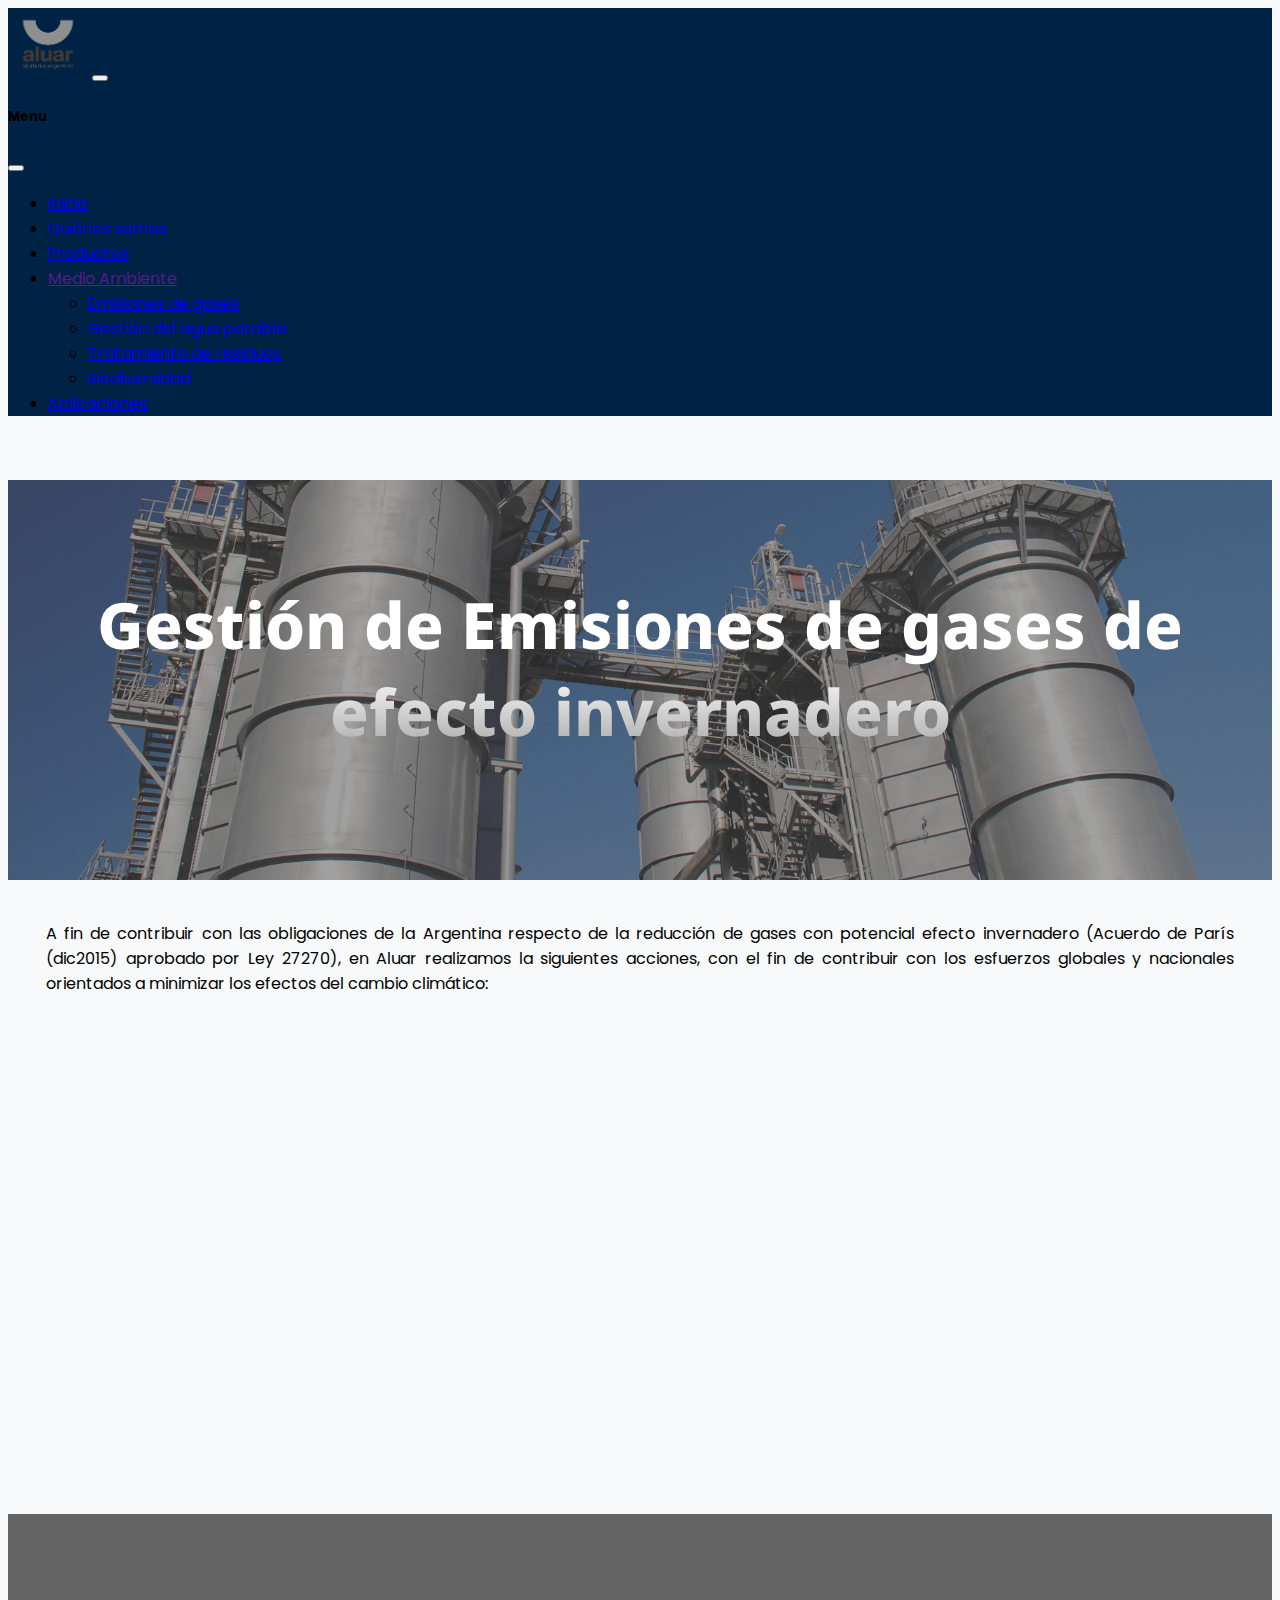
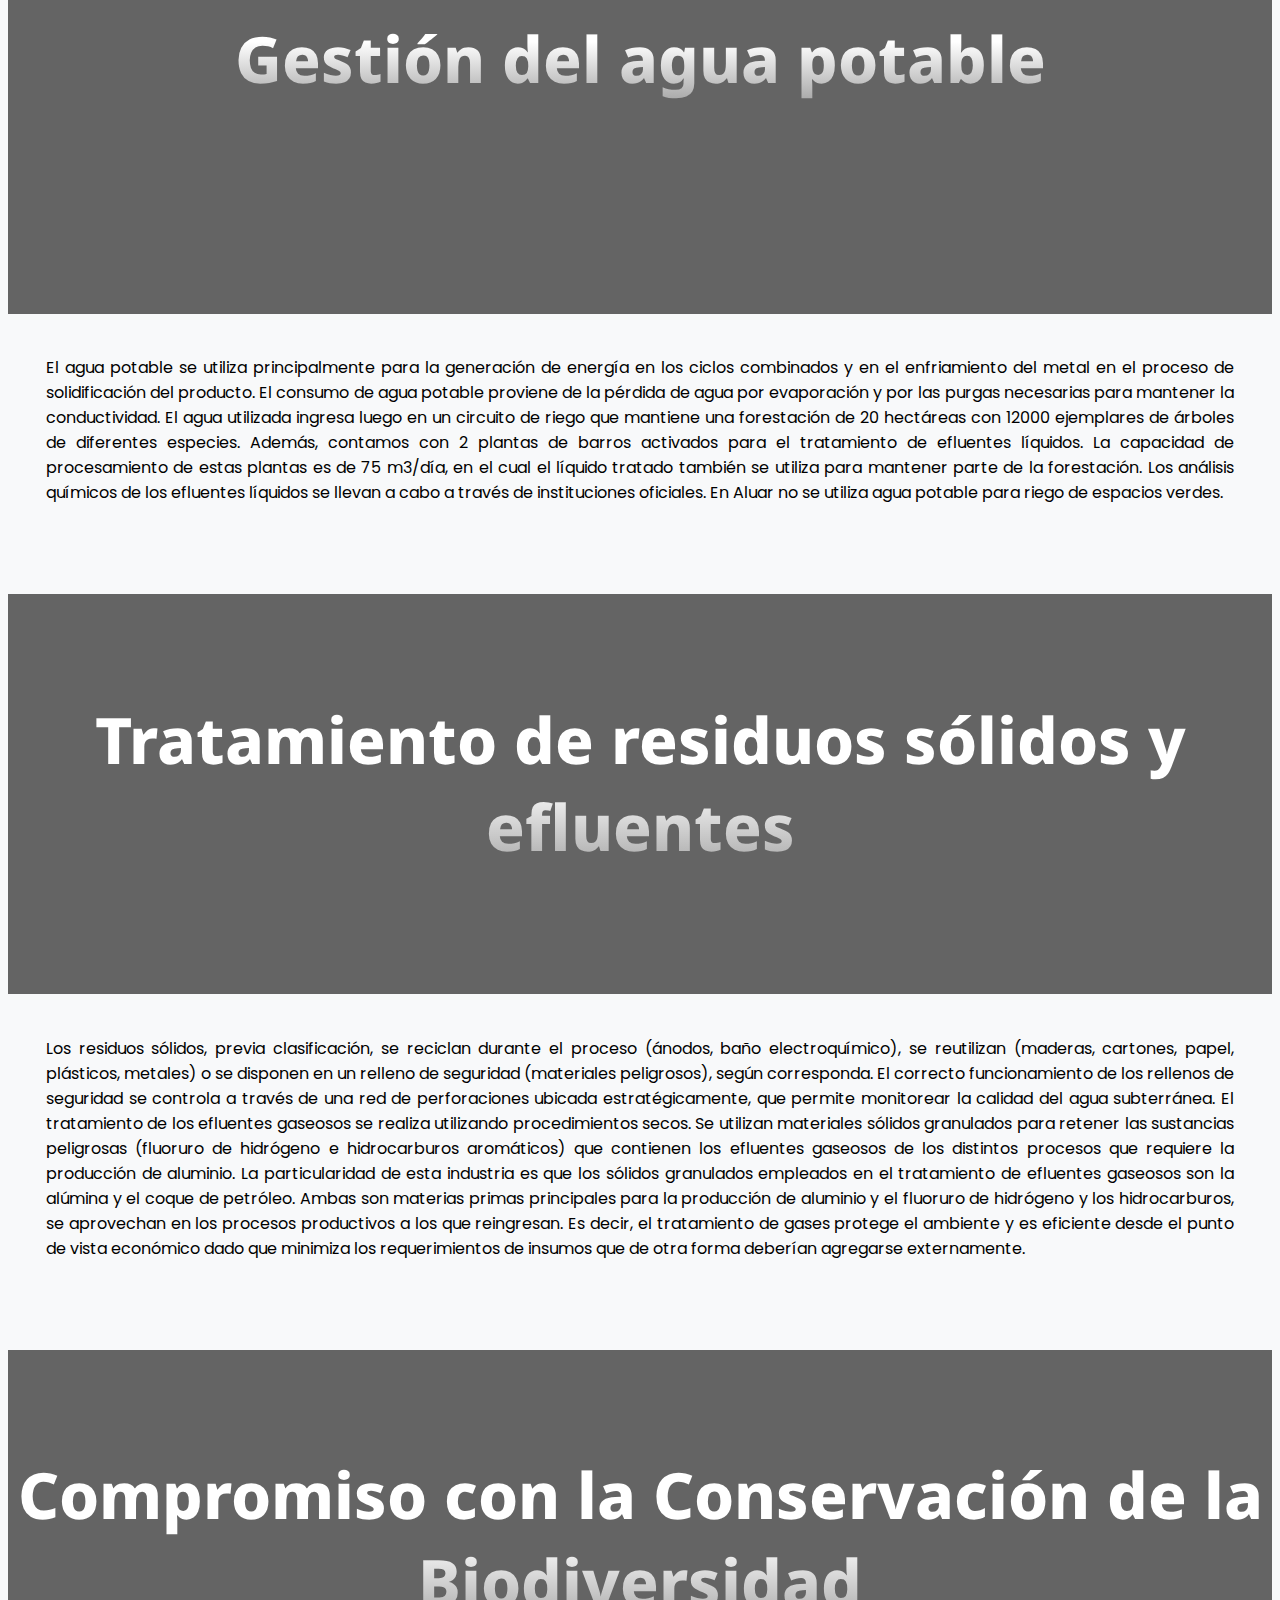
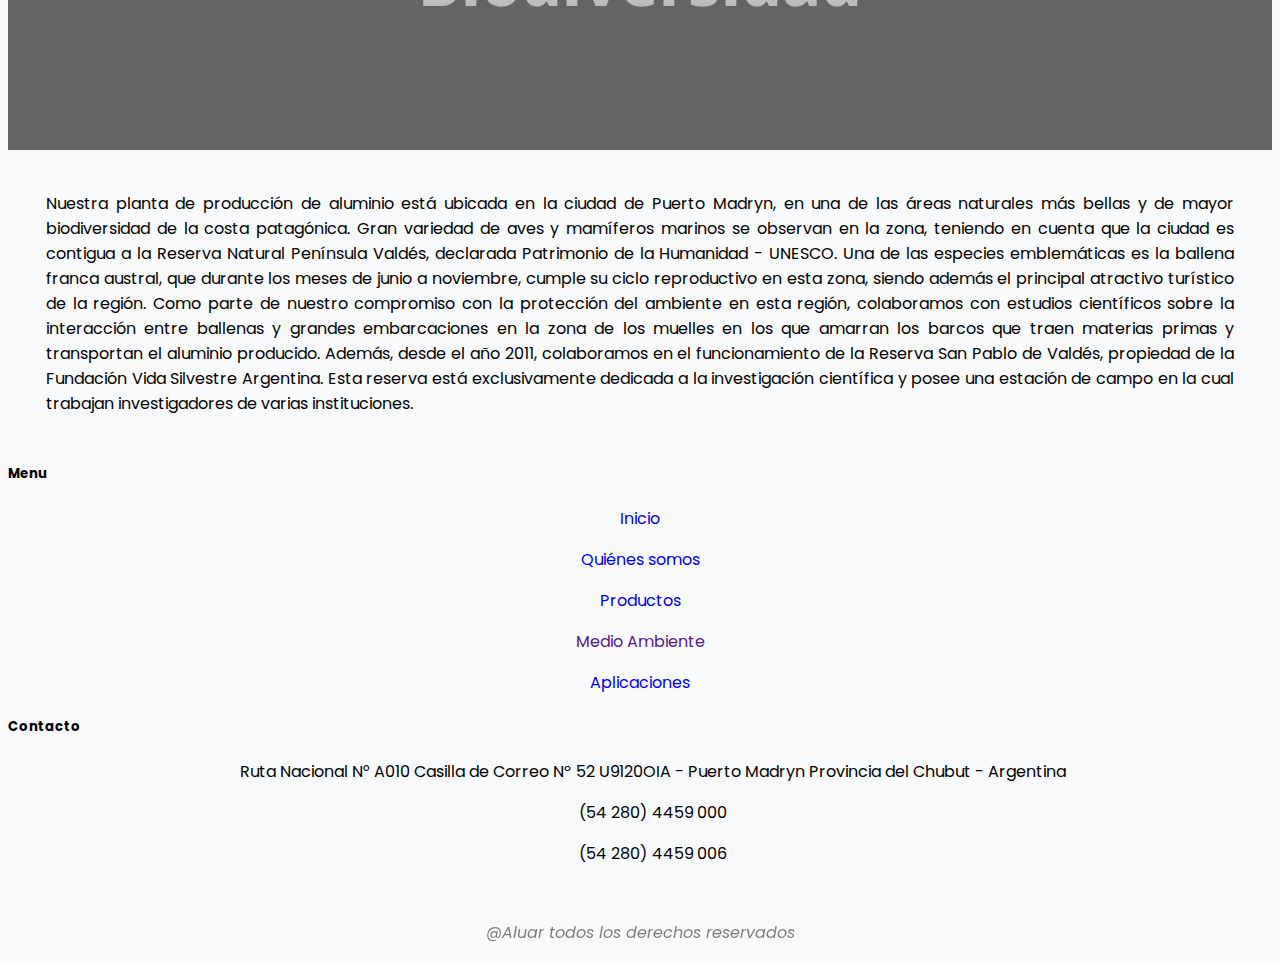
<file: pages/MedioAmbiente.html>
<!DOCTYPE html>
<html lang="en">

<head>
    <meta charset="UTF-8">
    <meta name="viewport" content="width=device-width, initial-scale=1.0">


    <!-- CSS Boostrap via CDN-->
    <link href="https://cdn.jsdelivr.net/npm/bootstrap@5.3.2/dist/css/bootstrap.min.css" rel="stylesheet"
        integrity="sha384-T3c6CoIi6uLrA9TneNEoa7RxnatzjcDSCmG1MXxSR1GAsXEV/Dwwykc2MPK8M2HN" crossorigin="anonymous">

    <!-- Animate Scroll-->
    <link href="https://unpkg.com/aos@2.3.1/dist/aos.css" rel="stylesheet">

    <!-- font-awesome CSS -->
    <link rel="stylesheet" href="https://cdnjs.cloudflare.com/ajax/libs/font-awesome/6.5.1/css/all.min.css"
        integrity="sha512-DTOQO9RWCH3ppGqcWaEA1BIZOC6xxalwEsw9c2QQeAIftl+Vegovlnee1c9QX4TctnWMn13TZye+giMm8e2LwA=="
        crossorigin="anonymous" referrerpolicy="no-referrer" />

    <!-- CSS -->
    <link rel="stylesheet" href="../css/styles.css">

    <!-- Titulo de la pestaña -->
    <title>Medio Ambiente | Aluar</title>
    <!-- Icono de la pestaña -->
    <link rel="shortcut icon" href="../img/aluar_logo_mini.png">
</head>

<body>

    <header>
        <!-- Menu Boostrap-->
        <nav class="navbar navbar-expand-sm bg-body-tertiary" data-bs-theme="light">
            <div class="container-fluid">
                <a class="navbar-brand" href="../index.html">
                    <img src="../img/aluar_logo.png" alt="Empresa Aluar - Logo" width="80">
                </a>
                <button class="navbar-toggler" type="button" data-bs-toggle="offcanvas"
                    data-bs-target="#offcanvasNavbar" aria-controls="offcanvasNavbar" aria-label="Toggle navigation">
                    <span class="navbar-toggler-icon"></span>
                </button>
                <div class="offcanvas offcanvas-end" tabindex="-1" id="offcanvasNavbar"
                    aria-labelledby="offcanvasNavbarLabel">
                    <div class="offcanvas-header">
                        <h5 class="offcanvas-title" id="offcanvasNavbarLabel">Menu</h5>
                        <button type="button" class="btn-close" data-bs-dismiss="offcanvas" aria-label="Close"></button>
                    </div>
                    <div class="offcanvas-body">
                        <ul class="navbar-nav justify-content-end flex-grow-1 pe-3">
                            <li class="nav-item">
                                <a class="nav-link active" aria-current="page" href="../index.html">Inicio</a>
                            </li>
                            <li class="nav-item">
                                <a class="nav-link active" aria-current="page" href="QuienesSomos.html">Quiénes
                                    somos</a>
                            </li>
                            <li class="nav-item">
                                <a class="nav-link active" aria-current="page" href="Productos.html">Productos</a>
                            </li>
                            <li class="nav-item dropdown">
                                <a class="nav-link dropdown-toggle" href="" role="button" data-bs-toggle="dropdown"
                                    aria-expanded="false">
                                    Medio Ambiente
                                </a>
                                <ul class="dropdown-menu">
                                    <li><a class="dropdown-item" href="#Emisiones">Emisiones de gases</a></li>
                                    <li><a class="dropdown-item" href="#Agua_potable">Gestión del agua potable</a></li>
                                    <li><a class="dropdown-item" href="#Tratamiento_residuos">Tratamiento de
                                            residuos</a></li>
                                    <li><a class="dropdown-item" href="#Biodiversidad">Biodiversidad</a></li>
                                </ul>
                            </li>
                            <li class="nav-item">
                                <a class="nav-link active" aria-current="page" href="Aplicaciones.html">Aplicaciones</a>
                            </li>
                        </ul>

                    </div>
                </div>
            </div>
        </nav>
    </header>

    <main>

        <section id="Medio_ambiente">
            <section id="Emisiones">
                <div class="bloque parallax img_emisiones">
                    <h3>Gestión de Emisiones de gases de efecto invernadero</h3>
                </div>
                <!--
                <img src="img/Gestión_de_Emisiones_de_gases_de_efecto_invernadero.jpg"
                    alt="Aluar - Gestión de emisiones de gases de efecto invernadero">
                -->
                <section>
                    <p>
                        A fin de contribuir con las obligaciones de la Argentina respecto de la reducción de gases con
                        potencial efecto invernadero (Acuerdo de París (dic2015) aprobado por Ley 27270), en Aluar
                        realizamos la siguientes acciones, con el fin de contribuir con los esfuerzos globales y
                        nacionales
                        orientados a minimizar los efectos del cambio climático:
                    </p>
                    <div class="container">
                        <div class="row row-cols-1 row-cols-md-3 g-4">
                            <div class="col">
                                <div class="card border-secondary mb-4 h-100" data-aos="fade-up">
                                    <div class="card-body">
                                        <p class="card-text">Producimos el aluminio líquido con tecnología Pre-baked en
                                            la
                                            electrólisis, con celdas
                                            electrolíticas cerradas que maximiza el aprovechamiento de la energía.</p>
                                    </div>
                                </div>
                            </div>
                            <div class="col">
                                <div class="card border-secondary mb-4 h-100" data-aos="fade-up" data-aos-delay="300">
                                    <div class="card-body">
                                        <p class="card-text">Controlamos la ocurrencia de “efecto anódico” en las cubas
                                            de
                                            electrólisis, a través de un
                                            sistema de monitoreo automático que reduce activamente la ocurrencia de
                                            dicho
                                            fenómeno,
                                            evitando la producción de CF4 (tetrafluoruro de carbono).</p>
                                    </div>
                                </div>
                            </div>
                            <div class="col">
                                <div class="card border-secondary mb-4 h-100" data-aos="fade-up" data-aos-delay="600">
                                    <div class="card-body">
                                        <p class="card-text">Priorizamos la generación de energía a través de ciclos
                                            combinados,
                                            re-utilizando los gases
                                            de combustión que emiten las turbinas de gas para alimentar turbinas de
                                            vapor.
                                            En
                                            consecuencia
                                            se evita parte de la emisión de CO2 libre a la atmósfera.</p>
                                    </div>
                                </div>
                            </div>
                        </div>
                    </div>
                </section>
            </section>

            <section id="Agua_potable">
                <div class="bloque parallax img_agua">
                    <h3>Gestión del agua potable</h3>
                </div>
                <section>
                    <p>
                        El agua potable se utiliza principalmente para la generación de energía en los ciclos combinados
                        y en el enfriamiento del metal en el proceso de solidificación del producto.
                        El consumo de agua potable proviene de la pérdida de agua por evaporación y por las purgas
                        necesarias para mantener la conductividad. El agua utilizada ingresa luego en un circuito de
                        riego que mantiene una forestación de 20 hectáreas con 12000 ejemplares de árboles de diferentes
                        especies. Además, contamos con 2 plantas de barros activados para el tratamiento de efluentes
                        líquidos. La capacidad de procesamiento de estas plantas es de 75 m3/día, en el cual el líquido
                        tratado también se utiliza para mantener parte de la forestación. Los análisis químicos de los
                        efluentes líquidos se llevan a cabo a través de instituciones oficiales. En Aluar no se utiliza
                        agua potable para riego de espacios verdes.
                    </p>
                </section>
            </section>
            <section id="Tratamiento_residuos">
                <div class="bloque parallax img_tratamiento">
                    <h3>Tratamiento de residuos sólidos y efluentes</h3>
                </div>
                <section>
                    <p>
                        Los residuos sólidos, previa clasificación, se reciclan durante el proceso (ánodos, baño
                        electroquímico), se reutilizan (maderas, cartones, papel, plásticos, metales) o se disponen en
                        un
                        relleno de seguridad (materiales peligrosos), según corresponda. El correcto funcionamiento de
                        los
                        rellenos de seguridad se controla a través de una red de perforaciones ubicada estratégicamente,
                        que
                        permite monitorear la calidad del agua subterránea.
                        El tratamiento de los efluentes gaseosos se realiza utilizando procedimientos secos. Se utilizan
                        materiales sólidos granulados para retener las sustancias peligrosas (fluoruro de hidrógeno e
                        hidrocarburos aromáticos) que contienen los efluentes gaseosos de los distintos procesos que
                        requiere la producción de aluminio. La particularidad de esta industria es que los sólidos
                        granulados empleados en el tratamiento de efluentes gaseosos son la alúmina y el coque de
                        petróleo.
                        Ambas son materias primas principales para la producción de aluminio y el fluoruro de hidrógeno
                        y
                        los hidrocarburos, se aprovechan en los procesos productivos a los que reingresan. Es decir, el
                        tratamiento de gases protege el ambiente y es eficiente desde el punto de vista económico dado
                        que
                        minimiza los requerimientos de insumos que de otra forma deberían agregarse externamente.
                    </p>
                </section>
            </section>
            <section id="Biodiversidad">
                <div class="bloque parallax img_biodiversidad">
                    <h3>Compromiso con la Conservación de la Biodiversidad</h3>
                </div>
                <section>
                    <p>
                        Nuestra planta de producción de aluminio está ubicada en la ciudad de Puerto Madryn, en una de
                        las áreas naturales más bellas y de mayor biodiversidad de la costa patagónica. Gran variedad de
                        aves y mamíferos marinos se observan en la zona, teniendo en cuenta que la ciudad es contigua a
                        la Reserva Natural Península Valdés, declarada Patrimonio de la Humanidad - UNESCO. Una de las
                        especies emblemáticas es la ballena franca austral, que durante los meses de junio a noviembre,
                        cumple su ciclo reproductivo en esta zona, siendo además el principal atractivo turístico de la
                        región. Como parte de nuestro compromiso con la protección del ambiente en esta región,
                        colaboramos con estudios científicos sobre la interacción entre ballenas y grandes embarcaciones
                        en la zona de los muelles en los que amarran los barcos que traen materias primas y transportan
                        el aluminio producido. Además, desde el año 2011, colaboramos en el funcionamiento de la Reserva
                        San Pablo de Valdés, propiedad de la Fundación Vida Silvestre Argentina. Esta reserva está
                        exclusivamente dedicada a la investigación científica y posee una estación de campo en la cual
                        trabajan investigadores de varias instituciones.
                    </p>
                </section>
            </section>
        </section>


    </main>

    <!-- Footer - Parte del cuerpo del html -->
    <footer class="bg-dark text-white pt-3 pb-1">
        <div class="container text-center text-md-left">
            <div class="row text-center text-md-left">
                <div class="col-md-6">
                    <h5 class="mb-4 font-weight-bold text-primary">Menu</h5>
                    <p>
                        <a href="../index.html" class="text-white">Inicio</a>
                    </p>
                    <p>
                        <a href="QuienesSomos.html" class="text-white">Quiénes somos</a>
                    </p>
                    <p>
                        <a href="Productos.html" class="text-white">Productos</a>
                    </p>
                    <p>
                        <a href="" class="text-white">Medio Ambiente</a>
                    </p>
                    <p>
                        <a href="Aplicaciones.html" class="text-white">Aplicaciones</a>
                    </p>
                </div>
                <div class="col-md-6">
                    <h5 class="mb-4 font-weight-bold text-primary">Contacto</h5>
                    <p>
                        <i class="fas fa-home mr-3"></i>Ruta Nacional N° A010
                        Casilla de Correo Nº 52
                        U9120OIA - Puerto Madryn
                        Provincia del Chubut - Argentina
                    </p>
                    <p>
                        <i class="fas fa-phone mr-3"></i>(54 280) 4459 000
                    </p>
                    <p>
                        <i class="fas fa-print mr-3"></i>(54 280) 4459 006
                    </p>
                </div>
            </div>
        </div>
        <div>
            <p>@Aluar todos los derechos reservados</p>
        </div>
    </footer>

    <!-- JS de Boostrap via CDN -->
    <script src="https://cdn.jsdelivr.net/npm/bootstrap@5.3.2/dist/js/bootstrap.bundle.min.js"
        integrity="sha384-C6RzsynM9kWDrMNeT87bh95OGNyZPhcTNXj1NW7RuBCsyN/o0jlpcV8Qyq46cDfL"
        crossorigin="anonymous"></script>

    <!-- JS Materialize -->
    <script src="https://cdnjs.cloudflare.com/ajax/libs/materialize/1.0.0/js/materialize.min.js"></script>

    <!-- JS Animate Scroll -->
    <script src="https://unpkg.com/aos@2.3.1/dist/aos.js"></script>

    <!-- Inicializo los efectos de la libreria Animate Scroll-->
    <script>
        AOS.init();
    </script>

</body>

</html>
</file>
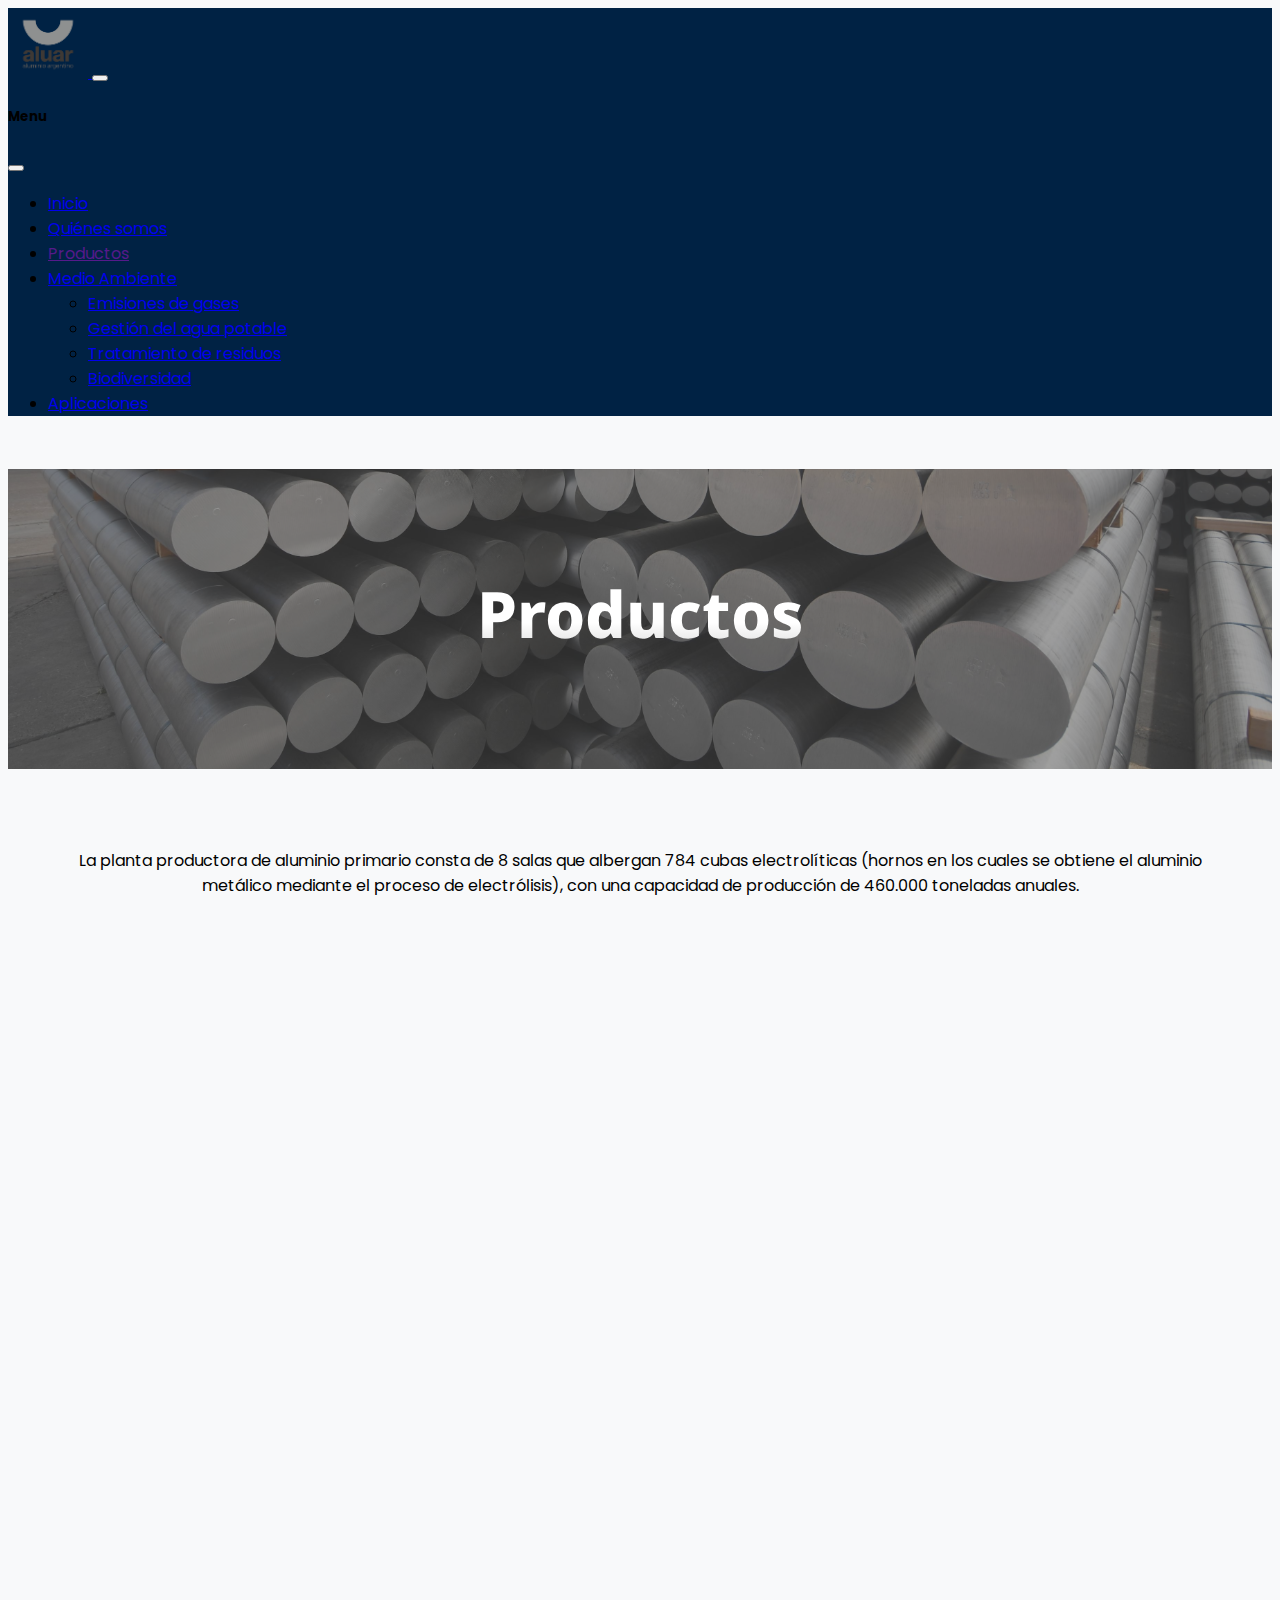
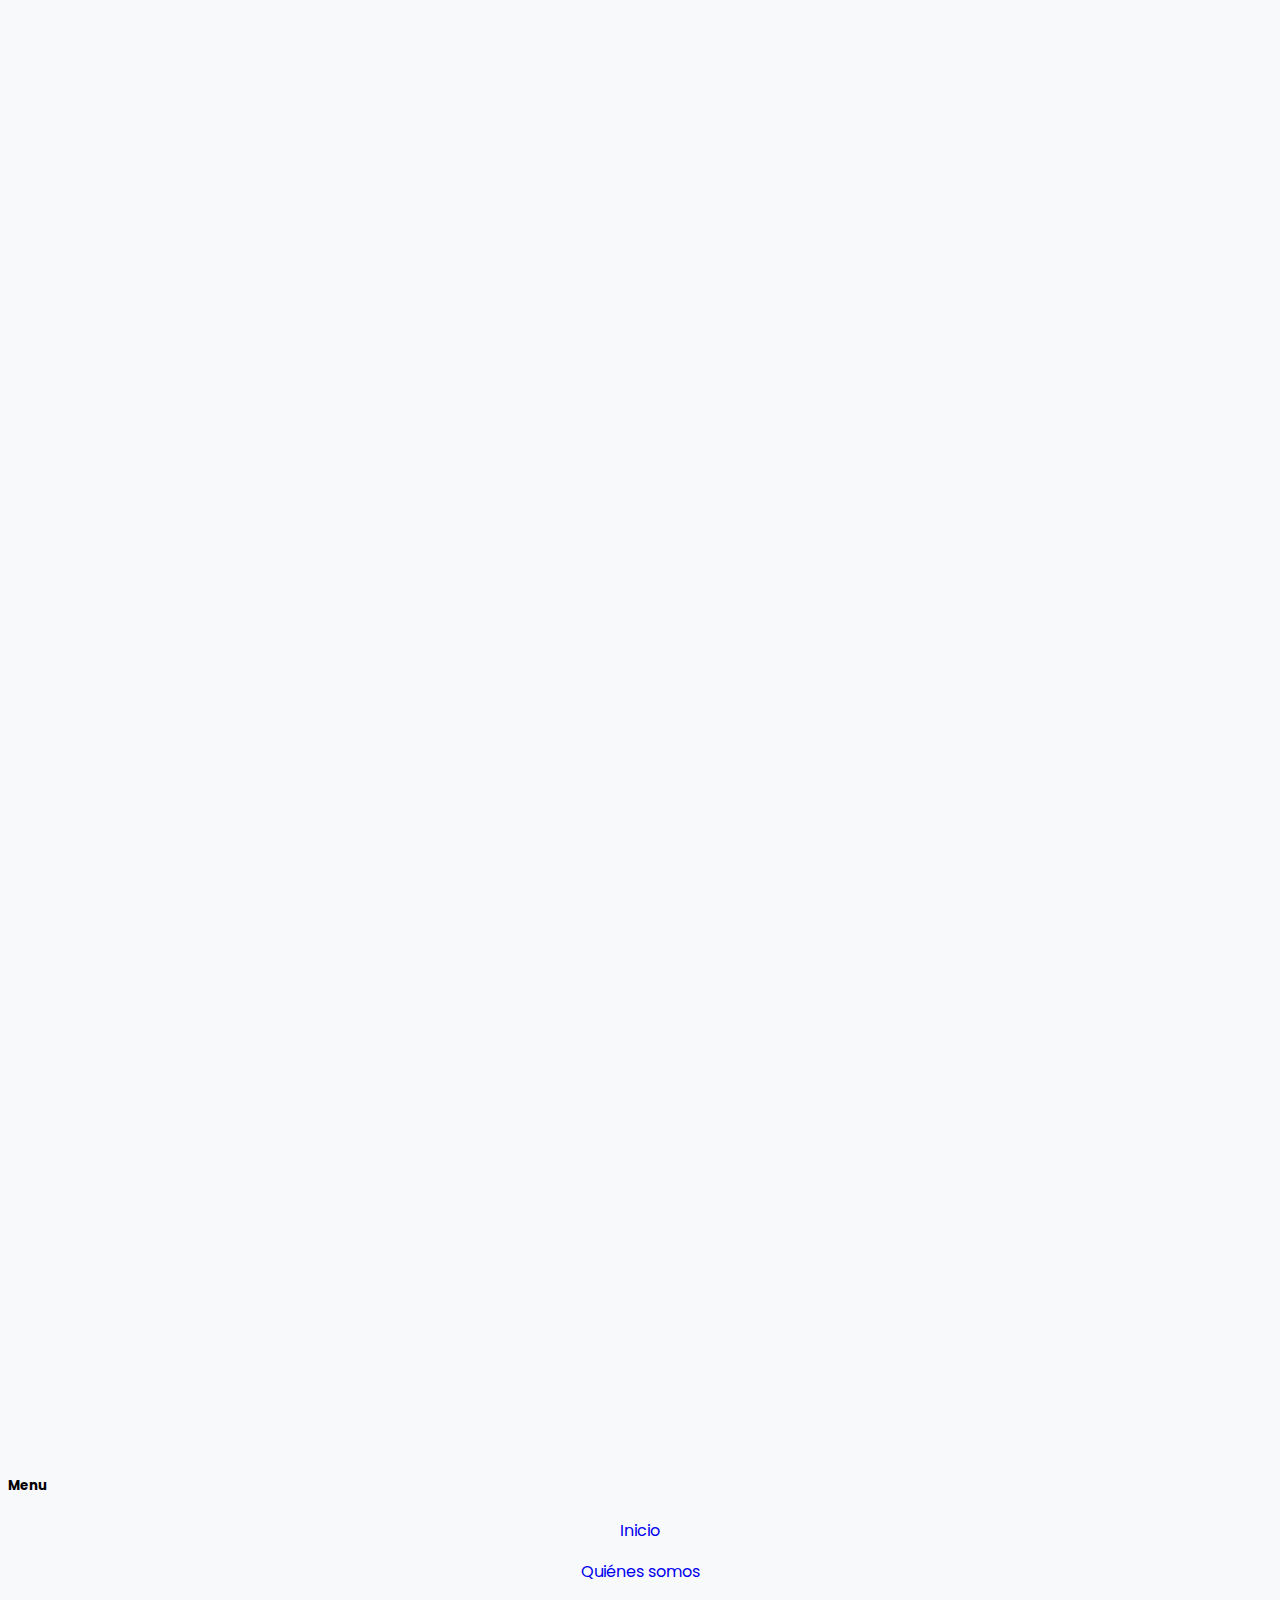
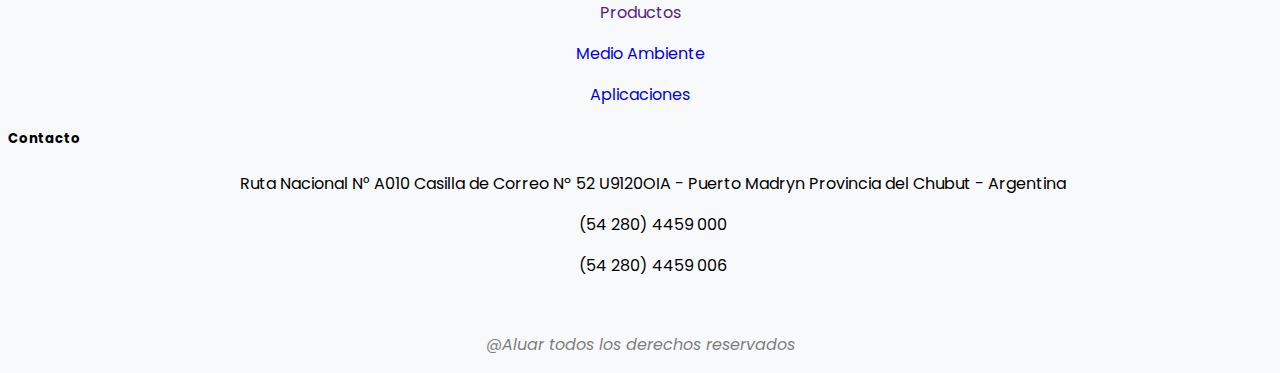
<file: pages/Productos.html>
<!DOCTYPE html>
<html lang="en">

<head>
    <meta charset="UTF-8">
    <meta name="viewport" content="width=device-width, initial-scale=1.0">


    <!-- CSS Boostrap via CDN-->
    <link href="https://cdn.jsdelivr.net/npm/bootstrap@5.3.2/dist/css/bootstrap.min.css" rel="stylesheet"
        integrity="sha384-T3c6CoIi6uLrA9TneNEoa7RxnatzjcDSCmG1MXxSR1GAsXEV/Dwwykc2MPK8M2HN" crossorigin="anonymous">

    <!-- Animate Scroll-->
    <link href="https://unpkg.com/aos@2.3.1/dist/aos.css" rel="stylesheet">

    <!-- font-awesome CSS -->
    <link rel="stylesheet" href="https://cdnjs.cloudflare.com/ajax/libs/font-awesome/6.5.1/css/all.min.css"
        integrity="sha512-DTOQO9RWCH3ppGqcWaEA1BIZOC6xxalwEsw9c2QQeAIftl+Vegovlnee1c9QX4TctnWMn13TZye+giMm8e2LwA=="
        crossorigin="anonymous" referrerpolicy="no-referrer" />

    <!-- CSS -->
    <link rel="stylesheet" href="../css/styles.css">

    <!-- Titulo de la pestaña -->
    <title>Productos | Aluar</title>
    <!-- Icono de la pestaña -->
    <link rel="shortcut icon" href="../img/aluar_logo_mini.png">
</head>

<body>

    <header>
        <!-- Menu Boostrap-->
        <nav class="navbar navbar-expand-sm bg-body-tertiary" data-bs-theme="light">
            <div class="container-fluid">
                <a class="navbar-brand" href="../index.html">
                    <img src="../img/aluar_logo.png" alt="Empresa Aluar - Logo" width="80">
                </a>
                <button class="navbar-toggler" type="button" data-bs-toggle="offcanvas"
                    data-bs-target="#offcanvasNavbar" aria-controls="offcanvasNavbar" aria-label="Toggle navigation">
                    <span class="navbar-toggler-icon"></span>
                </button>
                <div class="offcanvas offcanvas-end" tabindex="-1" id="offcanvasNavbar"
                    aria-labelledby="offcanvasNavbarLabel">
                    <div class="offcanvas-header">
                        <h5 class="offcanvas-title" id="offcanvasNavbarLabel">Menu</h5>
                        <button type="button" class="btn-close" data-bs-dismiss="offcanvas" aria-label="Close"></button>
                    </div>
                    <div class="offcanvas-body">
                        <ul class="navbar-nav justify-content-end flex-grow-1 pe-3">
                            <li class="nav-item">
                                <a class="nav-link active" aria-current="page" href="../index.html">Inicio</a>
                            </li>
                            <li class="nav-item">
                                <a class="nav-link active" aria-current="page" href="QuienesSomos.html">Quiénes
                                    somos</a>
                            </li>
                            <li class="nav-item">
                                <a class="nav-link active" aria-current="page" href="">Productos</a>
                            </li>
                            <li class="nav-item dropdown">
                                <a class="nav-link dropdown-toggle" href="MedioAmbiente.html" role="button"
                                    data-bs-toggle="dropdown" aria-expanded="false">
                                    Medio Ambiente
                                </a>
                                <ul class="dropdown-menu">
                                    <li><a class="dropdown-item" href="MedioAmbiente.html#Emisiones">Emisiones de gases</a></li>
                                    <li><a class="dropdown-item" href="MedioAmbiente.html#Agua_potable">Gestión del agua potable</a></li>
                                    <li><a class="dropdown-item" href="MedioAmbiente.html#Tratamiento_residuos">Tratamiento de
                                            residuos</a></li>
                                    <li><a class="dropdown-item" href="MedioAmbiente.html#Biodiversidad">Biodiversidad</a></li>
                                </ul>
                            </li>
                            <li class="nav-item">
                                <a class="nav-link active" aria-current="page" href="Aplicaciones.html">Aplicaciones</a>
                            </li>
                        </ul>

                    </div>
                </div>
            </div>
        </nav>
    </header>

    <main>

        <section id="Productos">
            <div class="bloque parallax img_productos">
                <h2 data-aos="fade-up">Productos</h2>
            </div>
            <!-- Se utiliza las card de Boostrap -->
            <!-- Las mismas estan en 3 columnas por fila y se adapta a la pantalla -->
            <div class="contenedor">
                <div class="text-container">
                    <p>La planta productora de aluminio primario consta de 8 salas que albergan 784 cubas electrolíticas (hornos en los cuales se obtiene el aluminio metálico mediante el proceso de electrólisis), con una capacidad de producción de 460.000 toneladas anuales.</p>
                </div>
                <div class="container">
                    <div class="row">
                        <div class="col col-12 col-lg-6">
                            <div class="card h-100" data-aos="fade-right">
                                <img src="../img/aluar_bobina_alambron.jpg" class="card-img-top"
                                    alt="Bobina de alambron - El alambrón de Aluminio se produce en un sistema de colada y laminación continua de alambrón.">
                                <div class="card-body">
                                    <h5 class="card-title">Alambron</h5>
                                    <p class="card-text">El alambrón de Aluminio se produce en un sistema de colada y
                                        laminación
                                        continua de alambrón.
                                        Este producto tiene una alta demanda en la industria de los conductores
                                        eléctricos y
                                        cables, y
                                        para
                                        su uso en líneas de transmisión y distribución de electricidad, debido a sus
                                        buenas
                                        propiedades
                                        de
                                        conductividad eléctrica, resistencia mecánica y el peso reducido comparado con
                                        el
                                        cobre.
                                    </p>
                                </div>
                            </div>
                        </div>
                        <div class="col col-12 col-lg-6">
                            <div class="card h-100" data-aos="fade-down">
                                <img src="../img/aluar_barrotes.jpg" class="card-img-top"
                                    alt="Aluar - Barratos - Aluminio - Los barrotes de Aluar se producen por colada semicontínua vertical">
                                <div class="card-body">
                                    <h5 class="card-title">Barrotes</h5>
                                    <p class="card-text">Los barrotes de Aluar se producen por colada semicontínua
                                        vertical
                                        (Wagstaff Air Slip). El 100%
                                        de
                                        los barrotes son inspeccionados por ultrasonido para la detección de fisuras e
                                        inclusiones.
                                        Los barrotes de serie 6xxx son homogeneizados.
                                        Este producto se obtiene exclusivamente a partir de Aluminio primario.
                                        Aluar provee una variedad de aleaciones estándar (principalmente series 6000 y
                                        1000)
                                        utilizadas
                                        en
                                        la construcción, el transporte y la industria electrónica.
                                        Este producto responde a las normas internacionales ISO, EN y otras.</p>
                                </div>
                            </div>
                        </div>
                        
                        <div class="col col-12 col-lg-6">
                            <div class="card h-100" data-aos="fade-left">
                                <img src="../img/aluar_lingotes.png" class="card-img-top" alt="Aluar - Lingotes - Los lingotes de Aluminio puro para refusión de Aluar son producidos exclusivamente a partir de
                        Aluminio primario (bajo contenido de impurezas), utilizando parámetros de proceso controlados
                        para alcanzar una calidad óptima y una mínima pérdida de metal en el proceso de refusión
                        posterior.">
                                <div class="card-body">
                                    <h5 class="card-title">Lingotes</h5>
                                    <p class="card-text">Los lingotes de Aluminio puro para refusión de Aluar son
                                        producidos
                                        exclusivamente a partir de
                                        Aluminio primario (bajo contenido de impurezas), utilizando parámetros de
                                        proceso
                                        controlados
                                        para alcanzar una calidad óptima y una mínima pérdida de metal en el proceso de
                                        refusión
                                        posterior.
                                        Aluar ofrece este producto en formatos de lingote de molde abierto y lingotes
                                        producidos
                                        por
                                        colada contínua horizontal ( Lingote T).
                                        Este producto se utiliza en la fabricación de menaje, envases, transporte,
                                        construcción,
                                        entre
                                        otras aplicaciones.</p>
                                </div>
                            </div>
                        </div>
                        <div class="col col-12 col-lg-6">
                            <div class="card h-100" data-aos="fade-right">
                                <img src="../img/aluar_placas_laminación.jpg" class="card-img-top" alt="Aluar - Placas para Laminación - Las placas para deformación plástica por laminación se producen por colada semi-contínua
                        vertical en una variedad de aleaciones y dimensiones, utilizando exclusivamente Aluminio
                        primario.">
                                <div class="card-body">
                                    <h5 class="card-title">Placas para laminación</h5>
                                    <p class="card-text">Las placas para deformación plástica por laminación se producen
                                        por
                                        colada semi-contínua
                                        vertical en una variedad de aleaciones y dimensiones, utilizando exclusivamente
                                        Aluminio
                                        primario.
                                        Este producto es utilizado en la producción de laminados principalmente en la
                                        industria
                                        de la
                                        construcción, automotriz, menaje y embalaje.</p>
                                </div>
                            </div>
                        </div>
                    </div>
                </div>
            </div>
        </section>

    </main>

    <!-- Footer - Parte del cuerpo del html -->
    <footer class="bg-dark text-white pt-3 pb-1">
        <div class="container text-center text-md-left">
            <div class="row text-center text-md-left">
                <div class="col-md-6">
                    <h5 class="mb-4 font-weight-bold text-primary">Menu</h5>
                    <p>
                        <a href="../index.html" class="text-white">Inicio</a>
                    </p>
                    <p>
                        <a href="QuienesSomos.html" class="text-white">Quiénes somos</a>
                    </p>
                    <p>
                        <a href="" class="text-white">Productos</a>
                    </p>
                    <p>
                        <a href="MedioAmbiente.html" class="text-white">Medio Ambiente</a>
                    </p>
                    <p>
                        <a href="Aplicaciones.html" class="text-white">Aplicaciones</a>
                    </p>
                </div>
                <div class="col-md-6">
                    <h5 class="mb-4 font-weight-bold text-primary">Contacto</h5>
                    <p>
                        <i class="fas fa-home mr-3"></i>Ruta Nacional N° A010
                        Casilla de Correo Nº 52
                        U9120OIA - Puerto Madryn
                        Provincia del Chubut - Argentina
                    </p>
                    <p>
                        <i class="fas fa-phone mr-3"></i>(54 280) 4459 000
                    </p>
                    <p>
                        <i class="fas fa-print mr-3"></i>(54 280) 4459 006
                    </p>
                </div>
            </div>
        </div>
        <div>
            <p>@Aluar todos los derechos reservados</p>
        </div>
    </footer>

    <!-- JS de Boostrap via CDN -->
    <script src="https://cdn.jsdelivr.net/npm/bootstrap@5.3.2/dist/js/bootstrap.bundle.min.js"
        integrity="sha384-C6RzsynM9kWDrMNeT87bh95OGNyZPhcTNXj1NW7RuBCsyN/o0jlpcV8Qyq46cDfL"
        crossorigin="anonymous"></script>

    <!-- JS Materialize -->
    <script src="https://cdnjs.cloudflare.com/ajax/libs/materialize/1.0.0/js/materialize.min.js"></script>

    <!-- JS Animate Scroll -->
    <script src="https://unpkg.com/aos@2.3.1/dist/aos.js"></script>

    <!-- Inicializo los efectos de la libreria Animate Scroll-->
    <script>
        AOS.init();
    </script>

</body>

</html>
</file>
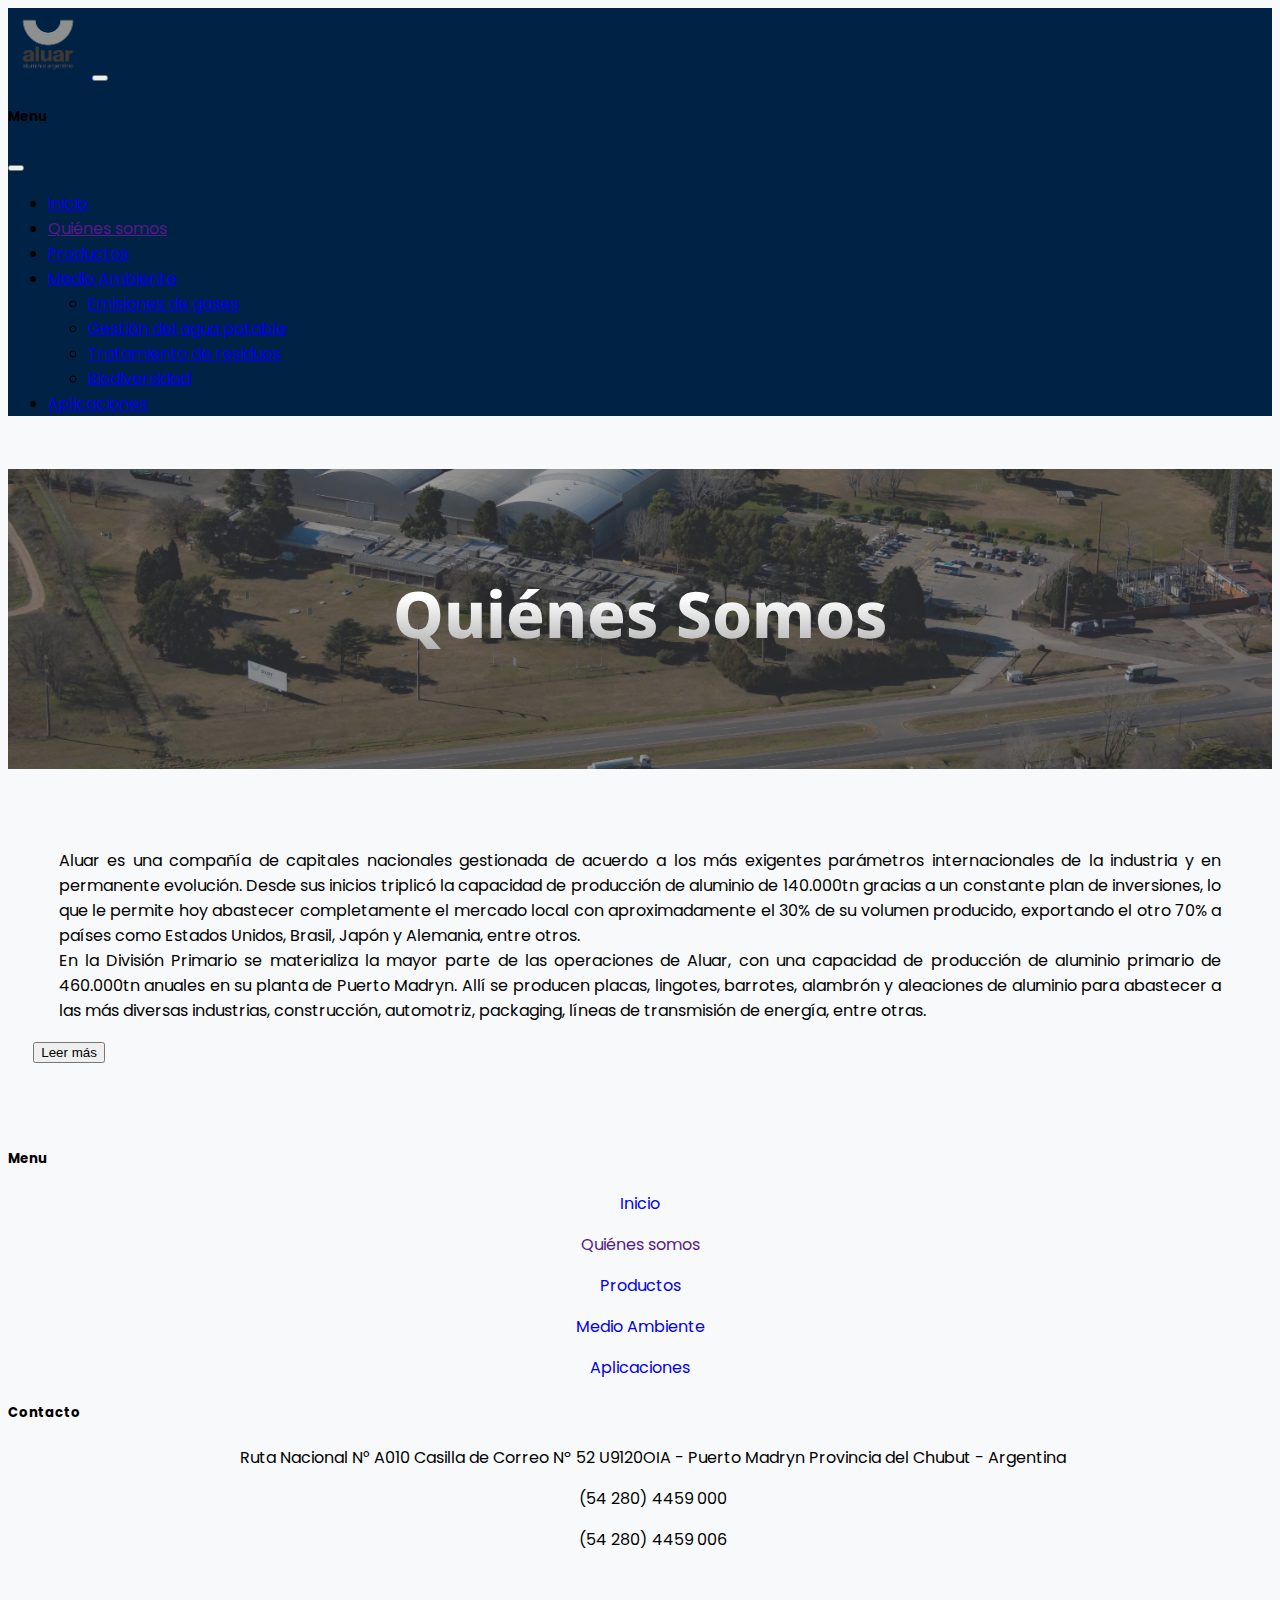
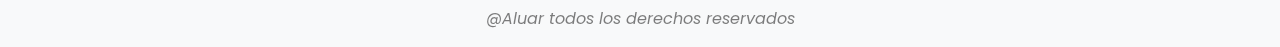
<file: pages/QuienesSomos.html>
<!DOCTYPE html>
<html lang="en">

<head>
    <meta charset="UTF-8">
    <meta name="viewport" content="width=device-width, initial-scale=1.0">


    <!-- CSS Boostrap via CDN-->
    <link href="https://cdn.jsdelivr.net/npm/bootstrap@5.3.2/dist/css/bootstrap.min.css" rel="stylesheet"
        integrity="sha384-T3c6CoIi6uLrA9TneNEoa7RxnatzjcDSCmG1MXxSR1GAsXEV/Dwwykc2MPK8M2HN" crossorigin="anonymous">

    <!-- Animate Scroll-->
    <link href="https://unpkg.com/aos@2.3.1/dist/aos.css" rel="stylesheet">

    <!-- font-awesome CSS -->
    <link rel="stylesheet" href="https://cdnjs.cloudflare.com/ajax/libs/font-awesome/6.5.1/css/all.min.css"
        integrity="sha512-DTOQO9RWCH3ppGqcWaEA1BIZOC6xxalwEsw9c2QQeAIftl+Vegovlnee1c9QX4TctnWMn13TZye+giMm8e2LwA=="
        crossorigin="anonymous" referrerpolicy="no-referrer" />

    <!-- CSS -->
    <link rel="stylesheet" href="../css/styles.css">

    <!-- Titulo de la pestaña -->
    <title>Quiénes Somos | Aluar</title>
    <!-- Icono de la pestaña -->
    <link rel="shortcut icon" href="../img/aluar_logo_mini.png">
</head>

<body>

    <header>
        <!-- Menu Boostrap-->
        <nav class="navbar navbar-expand-sm bg-body-tertiary" data-bs-theme="light">
            <div class="container-fluid">
                <a class="navbar-brand" href="../index.html">
                    <img src="../img/aluar_logo.png" alt="Empresa Aluar - Logo" width="80">
                </a>
                <button class="navbar-toggler" type="button" data-bs-toggle="offcanvas"
                    data-bs-target="#offcanvasNavbar" aria-controls="offcanvasNavbar" aria-label="Toggle navigation">
                    <span class="navbar-toggler-icon"></span>
                </button>
                <div class="offcanvas offcanvas-end" tabindex="-1" id="offcanvasNavbar"
                    aria-labelledby="offcanvasNavbarLabel">
                    <div class="offcanvas-header">
                        <h5 class="offcanvas-title" id="offcanvasNavbarLabel">Menu</h5>
                        <button type="button" class="btn-close" data-bs-dismiss="offcanvas" aria-label="Close"></button>
                    </div>
                    <div class="offcanvas-body">
                        <ul class="navbar-nav justify-content-end flex-grow-1 pe-3">
                            <li class="nav-item">
                                <a class="nav-link active" aria-current="page" href="../index.html">Inicio</a>
                            </li>
                            <li class="nav-item">
                                <a class="nav-link active" aria-current="page" href="">Quiénes somos</a>
                            </li>
                            <li class="nav-item">
                                <a class="nav-link active" aria-current="page" href="Productos.html">Productos</a>
                            </li>
                            <li class="nav-item dropdown">
                                <a class="nav-link dropdown-toggle" href="MedioAmbiente.html" role="button"
                                    data-bs-toggle="dropdown" aria-expanded="false">
                                    Medio Ambiente
                                </a>
                                <ul class="dropdown-menu">
                                    <li><a class="dropdown-item" href="MedioAmbiente.html#Emisiones">Emisiones de gases</a></li>
                                    <li><a class="dropdown-item" href="MedioAmbiente.html#Agua_potable">Gestión del agua potable</a></li>
                                    <li><a class="dropdown-item" href="MedioAmbiente.html#Tratamiento_residuos">Tratamiento de
                                            residuos</a></li>
                                    <li><a class="dropdown-item" href="MedioAmbiente.html#Biodiversidad">Biodiversidad</a></li>
                                </ul>
                            </li>
                            <li class="nav-item">
                                <a class="nav-link active" aria-current="page" href="Aplicaciones.html">Aplicaciones</a>
                            </li>
                        </ul>

                    </div>
                </div>
            </div>
        </nav>
    </header>

    <main>

        <section class="Quienes_somos">
            <div class="bloque parallax img_quienes_somos">
                <h2>Quiénes Somos</h2>
            </div>
            <div class="text-container">
                <p>Aluar es una compañía de capitales nacionales gestionada de acuerdo a los más exigentes parámetros
                    internacionales de la industria y en permanente evolución. Desde sus inicios triplicó la capacidad de
                    producción de aluminio de 140.000tn gracias a un constante plan de inversiones, lo que le permite hoy
                    abastecer completamente el mercado local con aproximadamente el 30% de su volumen producido, exportando
                    el otro 70% a países como Estados Unidos, Brasil, Japón y Alemania, entre otros.
                    <br>
                    En la División Primario se materializa la mayor parte de las operaciones de Aluar, con una capacidad de
                    producción de aluminio primario de 460.000tn anuales en su planta de Puerto Madryn. Allí se producen
                    placas,
                    lingotes, barrotes, alambrón y aleaciones de aluminio para abastecer a las más diversas industrias,
                    construcción, automotriz, packaging, líneas de transmisión de energía, entre otras.
                    <br>
                </p>
                <span class="hide" id="hideText">
                    <p>
                        La División Elaborados representa el siguiente eslabón en la cadena productiva, que posibilita
                        que el
                        aluminio puro sea transformado en extruidos y en laminados que proveen a un gran número de
                        industrias,
                        desde
                        las fachadas de edificios hasta los packagings de alimentos comestibles. Estos productos con
                        alto valor
                        agregado son fabricados en la planta situada en la localidad de Abasto, provincia de Buenos
                        Aires, que
                        cuenta con una capacidad de producción de 35.000 toneladas anuales.
                        <br>
                        A lo largo de sus 40 años de vida, Aluar mantuvo firme su visión e identidad histórica,
                        expandiendo sus
                        actividades hasta lograr un elevado grado de integración vertical en la cadena de producción y
                        comercialización del aluminio, tanto aguas abajo con la producción de extruidos y laminados como
                        aguas
                        arriba en la producción y transporte de energía eléctrica, mediante la adquisición de la
                        concesión sobre
                        Hidroeléctrica Futaleufú – generadora de energía eléctrica - y con la participación en la
                        transportadora
                        de
                        energía eléctrica en alta tensión Transpa S.A.
                        <br>
                        La Empresa continuó diversificando sus actividades productivas y comerciales y en el año 2002
                        adquirió
                        INFA
                        S.A. una empresa especializada en la ejecución de soluciones integrales para proyectos de
                        ingeniería,
                        fabricación, construcción, montajes y servicios industriales.
                    </p>
                </span>
                <div class="d-grid col-3 mx-auto">
                    <button id="btnHideText" type="button" class="btn btn-outline-primary">Leer más</button>
                </div>
            </div>

        </section>
    
    </main>

    <!-- Footer - Parte del cuerpo del html -->
    <footer class="bg-dark text-white pt-3 pb-1">
        <div class="container text-center text-md-left">
            <div class="row text-center text-md-left">
                <div class="col-md-6">
                    <h5 class="mb-4 font-weight-bold text-primary">Menu</h5>
                    <p>
                        <a href="../index.html" class="text-white">Inicio</a>
                    </p>
                    <p>
                        <a href="" class="text-white">Quiénes somos</a>
                    </p>
                    <p>
                        <a href="Productos.html" class="text-white">Productos</a>
                    </p>
                    <p>
                        <a href="MedioAmbiente.html" class="text-white">Medio Ambiente</a>
                    </p>
                    <p>
                        <a href="Aplicaciones.html" class="text-white">Aplicaciones</a>
                    </p>
                </div>
                <div class="col-md-6">
                    <h5 class="mb-4 font-weight-bold text-primary">Contacto</h5>
                    <p>
                        <i class="fas fa-home mr-3"></i>Ruta Nacional N° A010
                        Casilla de Correo Nº 52
                        U9120OIA - Puerto Madryn
                        Provincia del Chubut - Argentina
                    </p>
                    <p>
                        <i class="fas fa-phone mr-3"></i>(54 280) 4459 000
                    </p>
                    <p>
                        <i class="fas fa-print mr-3"></i>(54 280) 4459 006
                    </p>
                </div>
            </div>
        </div>
        <div>
            <p>@Aluar todos los derechos reservados</p>
        </div>
    </footer>

    <!-- JS de Boostrap via CDN -->
    <script src="https://cdn.jsdelivr.net/npm/bootstrap@5.3.2/dist/js/bootstrap.bundle.min.js"
        integrity="sha384-C6RzsynM9kWDrMNeT87bh95OGNyZPhcTNXj1NW7RuBCsyN/o0jlpcV8Qyq46cDfL"
        crossorigin="anonymous"></script>

    <!-- JS Materialize -->
    <script src="https://cdnjs.cloudflare.com/ajax/libs/materialize/1.0.0/js/materialize.min.js"></script>

    <!-- JS Animate Scroll -->
    <script src="https://unpkg.com/aos@2.3.1/dist/aos.js"></script>

    <!-- Inicializo los efectos de la libreria Animate Scroll-->
    <script>
        AOS.init();
    </script>

    <!-- JS para aplicar logica al boton "Leer más"-->
    <script>
        let btnHideText = document.getElementById('btnHideText');
        let hideText = document.getElementById('hideText');

        btnHideText.addEventListener('click', toggleText);

        function toggleText() {
            hideText.classList.toggle('show');

            if (hideText.classList.contains('show')) {
                btnHideText.innerHTML = 'Leer menos'
            } else {
                btnHideText.innerHTML = 'Leer más'
            }
        }
    </script>

</body>

</html>
</file>
<file: css/styles.css>
@charset "UTF-8";
/* Import de la font de google */
@import url("https://fonts.googleapis.com/css2?family=Poppins:wght@100;300;400&family=Roboto:ital,wght@1,100&display=swap");
@import url("https://fonts.googleapis.com/css2?family=Noto+Sans:wght@500;700;800&family=Poppins:wght@100;300;400&family=Roboto:ital,wght@1,100&display=swap");
head .logo-mini {
  width: 115px; }

body {
  /*Color de fondo principal*/
  background: #F8F9FA;
  font-family: 'Poppins', sans-serif; }
  body header nav {
    background-color: #002244; }
  body main #Home {
    padding-bottom: 5%; }
    body main #Home #carouselExampleFade {
      /* Agrega un efecto al carrusel */
      clip-path: polygon(0 0, 100% 0, 100% 88%, 50% 100%, 0 88%); }
  body main .Quienes_somos {
    padding-bottom: 5%; }
    body main .Quienes_somos .parallax {
      height: 300px;
      background-position: 50% 50%;
      background-repeat: no-repeat;
      background-size: cover;
      background-attachment: fixed; }
    body main .Quienes_somos .img_quienes_somos {
      background-image: url("../img/Aluar_Empresa_Quienes_somos.jpeg");
      background-color: #646464;
      background-blend-mode: soft-light; }
    body main .Quienes_somos h2 {
      padding-top: 8%;
      padding-bottom: 0%;
      padding-left: 0%;
      padding-right: 0%;
      font-family: 'Noto Sans', sans-serif;
      text-align: center;
      font-weight: 800;
      font-size: 4rem;
      background: linear-gradient(0deg, #a6a6a6 0%, white 32%);
      background-clip: border-box;
      -webkit-background-clip: text;
      -webkit-text-fill-color: transparent; }
    body main .Quienes_somos .text-container {
      padding-top: 5%; }
      body main .Quienes_somos .text-container p {
        padding: 0% 4%;
        font-family: 'Poppins', sans-serif;
        text-align: justify; }
      body main .Quienes_somos .text-container div {
        padding: 0% 2%; }
  body main #Productos .contenedor {
    padding-bottom: 5%; }
  body main #Productos .parallax {
    height: 300px;
    background-position: 50% 50%;
    background-repeat: no-repeat;
    background-size: cover;
    background-attachment: fixed; }
  body main #Productos .img_productos {
    background-image: url("../img/aluar_productos.jpeg");
    background-color: #646464;
    background-blend-mode: soft-light; }
  body main #Productos h2 {
    padding-top: 8%;
    padding-bottom: 3%;
    padding-left: 0%;
    padding-right: 0%;
    font-family: 'Noto Sans', sans-serif;
    text-align: center;
    font-weight: 800;
    font-size: 4rem;
    background: linear-gradient(0deg, #a6a6a6 0%, white 32%);
    background-clip: border-box;
    -webkit-background-clip: text;
    -webkit-text-fill-color: transparent; }
  body main #Productos .text-container {
    padding-top: 5%;
    padding-bottom: 2%; }
    body main #Productos .text-container p {
      padding: 0% 4%;
      font-family: 'Poppins', sans-serif;
      text-align: justify;
      text-align: center; }
  body main #Productos .col {
    padding-top: 3%; }
  body main #Productos .card-img-top {
    width: 100%;
    height: 300px;
    object-fit: cover; }
  body main #Productos .card-title {
    text-align: center; }
  body main #Medio_ambiente h2 {
    padding-top: 8%;
    padding-bottom: 3%;
    padding-left: 0%;
    padding-right: 0%;
    font-family: 'Noto Sans', sans-serif;
    text-align: center;
    font-weight: 800;
    font-size: 4rem;
    background: linear-gradient(0deg, #a6a6a6 0%, white 32%);
    background-clip: border-box;
    -webkit-background-clip: text;
    -webkit-text-fill-color: transparent; }
  body main #Medio_ambiente #Emisiones .parallax {
    height: 400px;
    background-position: 50% 50%;
    background-repeat: no-repeat;
    background-size: cover;
    background-attachment: fixed; }
  body main #Medio_ambiente #Emisiones .img_emisiones {
    background-image: url("../img/Gestión_de_Emisiones_de_gases_de_efecto_invernadero.jpg");
    background-color: #646464;
    background-blend-mode: soft-light; }
  body main #Medio_ambiente #Emisiones div h3 {
    padding-top: 8%;
    padding-bottom: 0;
    padding-left: 0%;
    padding-right: 0%;
    font-family: 'Noto Sans', sans-serif;
    text-align: center;
    font-weight: 800;
    font-size: 4rem;
    background: linear-gradient(0deg, #a6a6a6 0%, white 32%);
    background-clip: border-box;
    -webkit-background-clip: text;
    -webkit-text-fill-color: transparent; }
  body main #Medio_ambiente #Emisiones section p {
    padding: 2% 3%;
    font-family: 'Poppins', sans-serif;
    text-align: justify; }
  body main #Medio_ambiente #Emisiones section .container {
    align-items: center;
    padding-bottom: 5%; }
    body main #Medio_ambiente #Emisiones section .container .card .card-body {
      background-color: #F8F9FA; }
  body main #Medio_ambiente #Agua_potable .parallax {
    height: 400px;
    background-position: 50% 50%;
    background-repeat: no-repeat;
    background-size: cover;
    background-attachment: fixed; }
  body main #Medio_ambiente #Agua_potable .img_agua {
    background-image: url("../img/ingreso_a_planta.jpg");
    background-color: #646464;
    background-blend-mode: soft-light; }
  body main #Medio_ambiente #Agua_potable div h3 {
    padding-top: 8%;
    padding-bottom: 0;
    padding-left: 0%;
    padding-right: 0%;
    font-family: 'Noto Sans', sans-serif;
    text-align: center;
    font-weight: 800;
    font-size: 4rem;
    background: linear-gradient(0deg, #a6a6a6 0%, white 32%);
    background-clip: border-box;
    -webkit-background-clip: text;
    -webkit-text-fill-color: transparent; }
  body main #Medio_ambiente #Agua_potable section p {
    padding: 2% 3%;
    font-family: 'Poppins', sans-serif;
    text-align: justify; }
  body main #Medio_ambiente #Tratamiento_residuos .parallax {
    height: 400px;
    background-position: 50% 50%;
    background-repeat: no-repeat;
    background-size: cover;
    background-attachment: fixed; }
  body main #Medio_ambiente #Tratamiento_residuos .img_tratamiento {
    background-image: url("../img/aluar_residuos.jpg");
    background-color: #646464;
    background-blend-mode: soft-light; }
  body main #Medio_ambiente #Tratamiento_residuos div h3 {
    padding-top: 8%;
    padding-bottom: 0;
    padding-left: 0%;
    padding-right: 0%;
    font-family: 'Noto Sans', sans-serif;
    text-align: center;
    font-weight: 800;
    font-size: 4rem;
    background: linear-gradient(0deg, #a6a6a6 0%, white 32%);
    background-clip: border-box;
    -webkit-background-clip: text;
    -webkit-text-fill-color: transparent; }
  body main #Medio_ambiente #Tratamiento_residuos section p {
    padding: 2% 3%;
    font-family: 'Poppins', sans-serif;
    text-align: justify; }
  body main #Medio_ambiente #Biodiversidad .parallax {
    height: 400px;
    background-position: 50% 50%;
    background-repeat: no-repeat;
    background-size: cover;
    background-attachment: fixed; }
  body main #Medio_ambiente #Biodiversidad .img_biodiversidad {
    background-image: url("../img/aluar_biodiversidad.jpeg");
    background-color: #646464;
    background-blend-mode: soft-light; }
  body main #Medio_ambiente #Biodiversidad div h3 {
    padding-top: 8%;
    padding-bottom: 0;
    padding-left: 0%;
    padding-right: 0%;
    font-family: 'Noto Sans', sans-serif;
    text-align: center;
    font-weight: 800;
    font-size: 4rem;
    background: linear-gradient(0deg, #a6a6a6 0%, white 32%);
    background-clip: border-box;
    -webkit-background-clip: text;
    -webkit-text-fill-color: transparent; }
  body main #Medio_ambiente #Biodiversidad section p {
    padding: 2% 3%;
    font-family: 'Poppins', sans-serif;
    text-align: justify; }
  body main #Aplicaciones {
    /* Las imagenes dentro del las card todas seran adaptativas 
               al espacio del card */ }
    body main #Aplicaciones .contenido {
      padding: 5% 0%; }
    body main #Aplicaciones .parallax {
      height: 300px;
      background-position: 50% 50%;
      background-repeat: no-repeat;
      background-size: cover;
      background-attachment: fixed; }
    body main #Aplicaciones .img_aplicaciones {
      background-image: url("../img/Aluar_aplicaciones.jpg");
      background-color: #646464;
      background-blend-mode: soft-light; }
    body main #Aplicaciones h2 {
      padding-top: 5%;
      padding-bottom: 3%;
      padding-left: 0%;
      padding-right: 0%;
      font-family: 'Noto Sans', sans-serif;
      text-align: center;
      font-weight: 800;
      font-size: 4rem;
      background: linear-gradient(0deg, #a6a6a6 0%, white 32%);
      background-clip: border-box;
      -webkit-background-clip: text;
      -webkit-text-fill-color: transparent; }
    body main #Aplicaciones div img {
      width: 100%;
      height: 100%;
      object-fit: cover; }
  body footer div div div p {
    padding-top: 0;
    font-style: normal;
    opacity: 100%; }
    body footer div div div p a {
      text-decoration: none; }
    body footer div div div p i {
      padding-right: 2%; }
  body footer div p {
    padding-top: 3%;
    font-style: italic;
    text-align: center;
    opacity: 50%; }

/* Muestra u oculta el texto con el btn Leer más */
.hide {
  display: none; }

.show {
  display: block; }

/* Fin de mostrar u ocultar texto */
</file>
